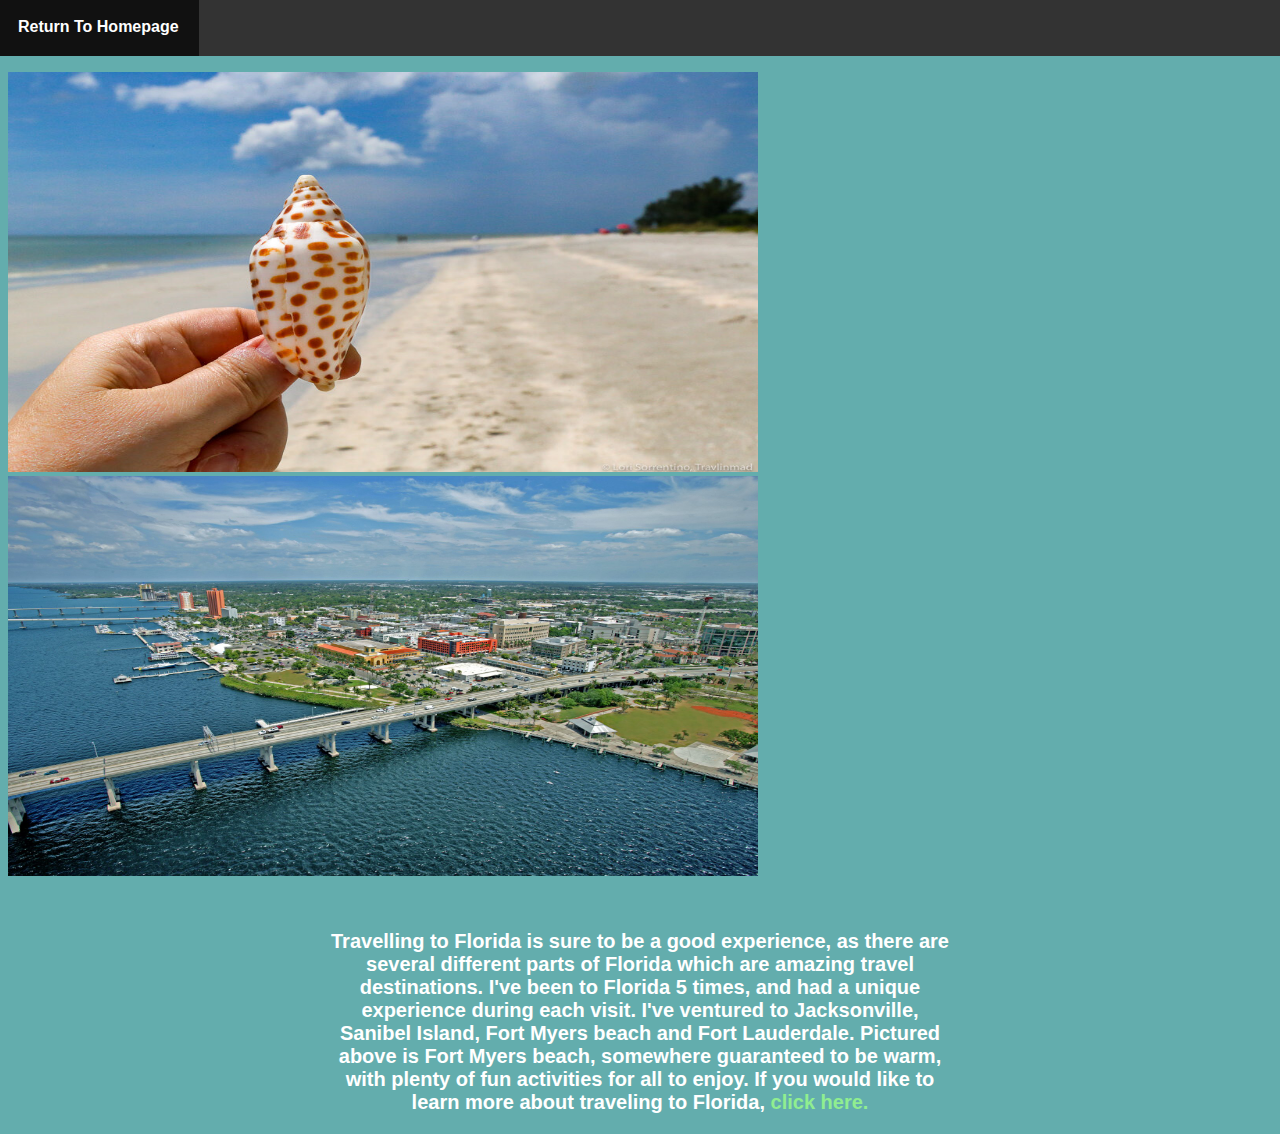
<file: locations/blogposts/florida.html>
<!DOCTYPE html>
<html>
    <head>
        <meta charset="utf-8">
        <title>Florida</title>
    </head>
    <style>
        body {
            background-color: rgb(99, 173, 173);
            overflow-y: hidden;
            overflow-x: hidden;
        }

        ul {
            list-style-type: none;
            padding: 0;
            margin-top: -10px;
            margin-left: -10px;
            margin-right: -10px;
            overflow: hidden;
            background-color: #333333;
        }
    
        li a {
            display: block;
            color: white;
            padding: 20px;
            text-align: center;
            text-decoration: none;
            font-family: 'Segoe UI', Tahoma, Geneva, Verdana, sans-serif;
            float: left;
        }

        li a:hover {
            background-color: #111111;
        }

        #img_1 {
            height: 400px;
            width: 750px;
        }

        #img_2 {
            height: 400px;
            width: 750px;
        }

        p {
            font-size: 20px;
            color: white; 
            font-family: 'Segoe UI', Tahoma, Geneva, Verdana, sans-serif;
            text-align: center;
            width: 50%;
            margin-left: 25%;
            margin-top: 50px;
        }

        p a {
            color: lightgreen;
            text-decoration: none;
        }

        p a:visited {
            color:lightgreen;
        }

        p a:hover {
            color:rgb(6, 245, 30);
        }

        p a:hover {
            color: rgb(6, 245, 30);
        }

    </style>
    <body>
        <ul>
            <li><a href="/index.html" id="float-right"><b>Return To Homepage</b></a></li>
        </ul>

        <img id="img_1" src="/images/otherimages/florida_2nd_image.jpg">
        <img id="img_2" src="/images/otherimages/florida_3rd_image.jpg">

        <p><b>Travelling to Florida is sure to be a good experience, as there are several different parts of Florida which are amazing travel
            destinations. I've been to Florida 5 times, and had a unique experience during each visit. I've ventured to Jacksonville, Sanibel 
            Island, Fort Myers beach and Fort Lauderdale. Pictured above is Fort Myers beach, somewhere guaranteed to be warm, with plenty of 
            fun activities for all to enjoy. If you would like to learn more about traveling to Florida,
            <a href="https://www.visittheusa.com/state/florida" target="_blank">click here.</a>
        </b></p>

    </body>
</html>
</file>
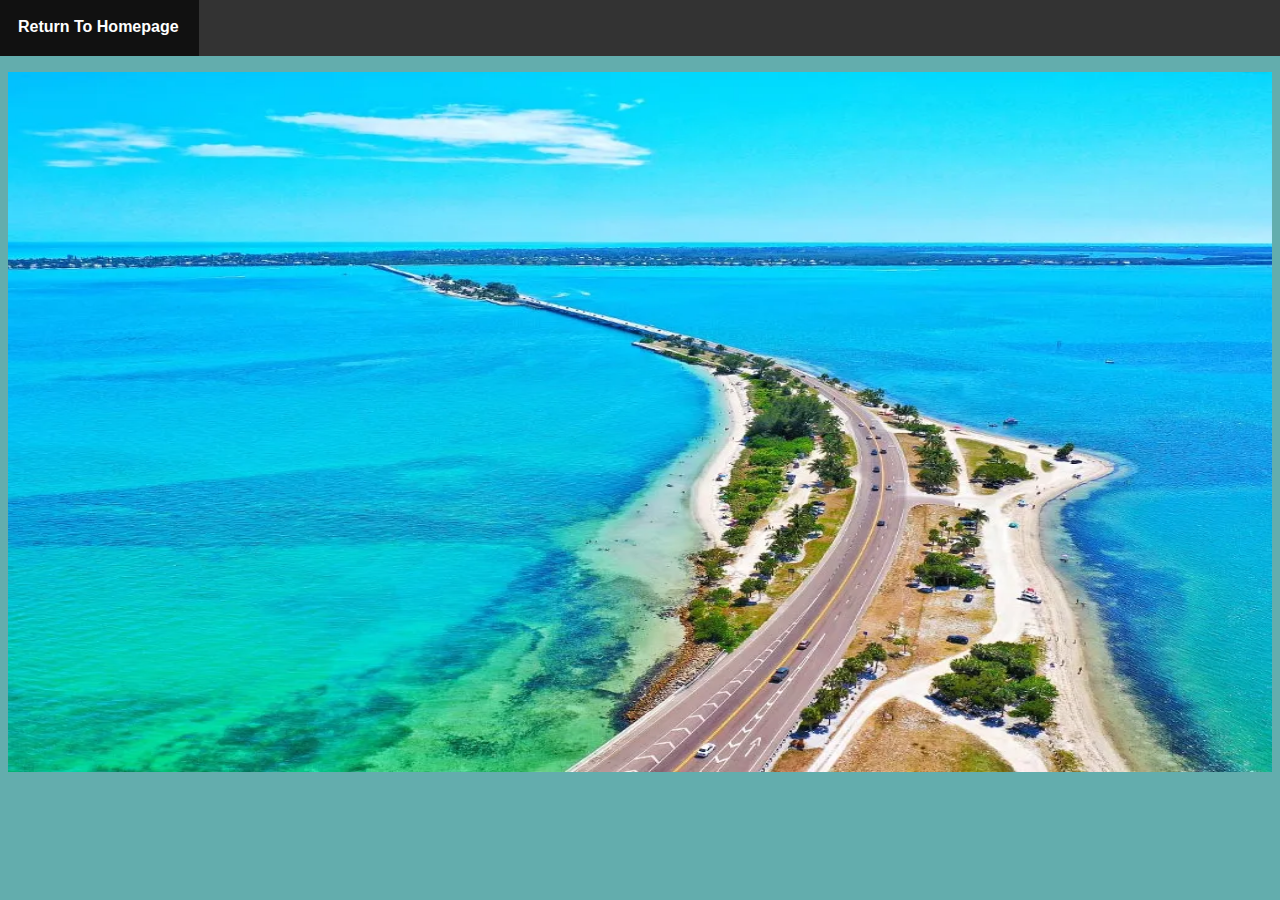
<file: locations/enlarged_images/florida_main_image.html>
<!DOCTYPE html>
<html>
    <head>
        <title>Florida Main Page image</title>
        <meta charset="utf-8">
    </head>
    <style>
        body {
            background-color: rgb(99, 173, 173);
            overflow-y: hidden;
            overflow-x: hidden;
        }

        ul {
            list-style-type: none;
            padding: 0;
            margin-top: -10px;
            margin-left: -10px;
            margin-right: -10px;
            overflow: hidden;
            background-color: #333333;
        }
    
        li a {
            display: block;
            color: white;
            padding: 20px;
            text-align: center;
            text-decoration: none;
            font-family: 'Segoe UI', Tahoma, Geneva, Verdana, sans-serif;
            float: left;
        }

        li a:hover {
            background-color: #111111;
        }

        img {
            max-width: 100%;
            width: 100%;
            height: 700px;
        }
    </style>
    <body>
        <ul>
            <li><a href="/index.html" id="float-right"><b>Return To Homepage</b></a></li>
        </ul>

        <img src="/images/mainpageimages/florida_main_image.jpg">

    </body>
</html>
</file>
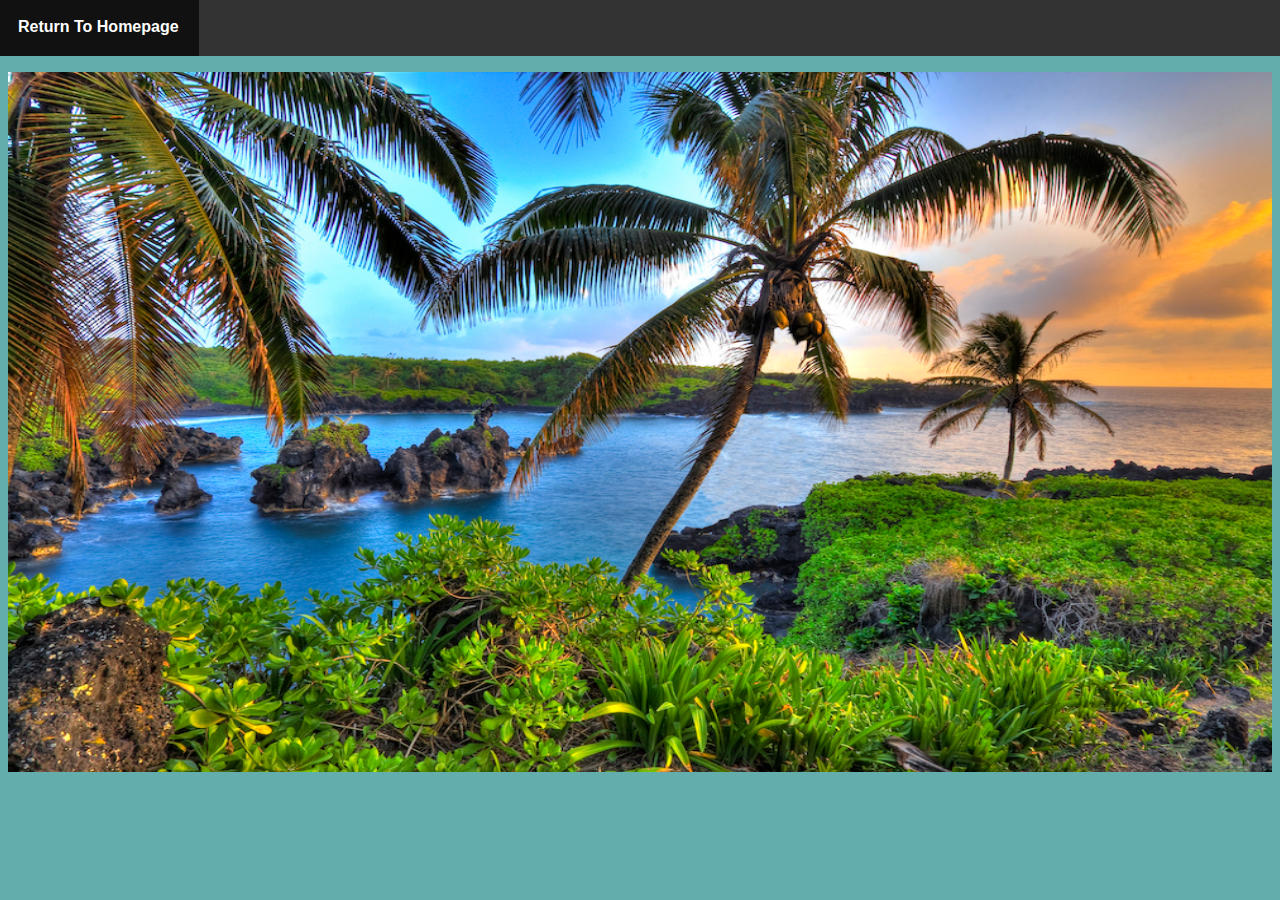
<file: locations/enlarged_images/hawaii_main_image.html>
<!DOCTYPE html>
<html>
    <head>
        <title>Florida Main Page image</title>
        <meta charset="utf-8">
    </head>
    <style>
        body {
            background-color: rgb(99, 173, 173);
            overflow-y: hidden;
            overflow-x: hidden;
        }

        ul {
            list-style-type: none;
            padding: 0;
            margin-top: -10px;
            margin-left: -10px;
            margin-right: -10px;
            overflow: hidden;
            background-color: #333333;
        }
    
        li a {
            display: block;
            color: white;
            padding: 20px;
            text-align: center;
            text-decoration: none;
            font-family: 'Segoe UI', Tahoma, Geneva, Verdana, sans-serif;
            float: left;
        }

        li a:hover {
            background-color: #111111;
        }

        img {
            max-width: 100%;
            width: 100%;
            height: 700px;
        }
    </style>
    <body>
        <ul>
            <li><a href="/index.html" id="float-right"><b>Return To Homepage</b></a></li>
        </ul>

        <img src="/images/mainpageimages/hawaii_main_image.jpg">

    </body>
</html>
</file>
